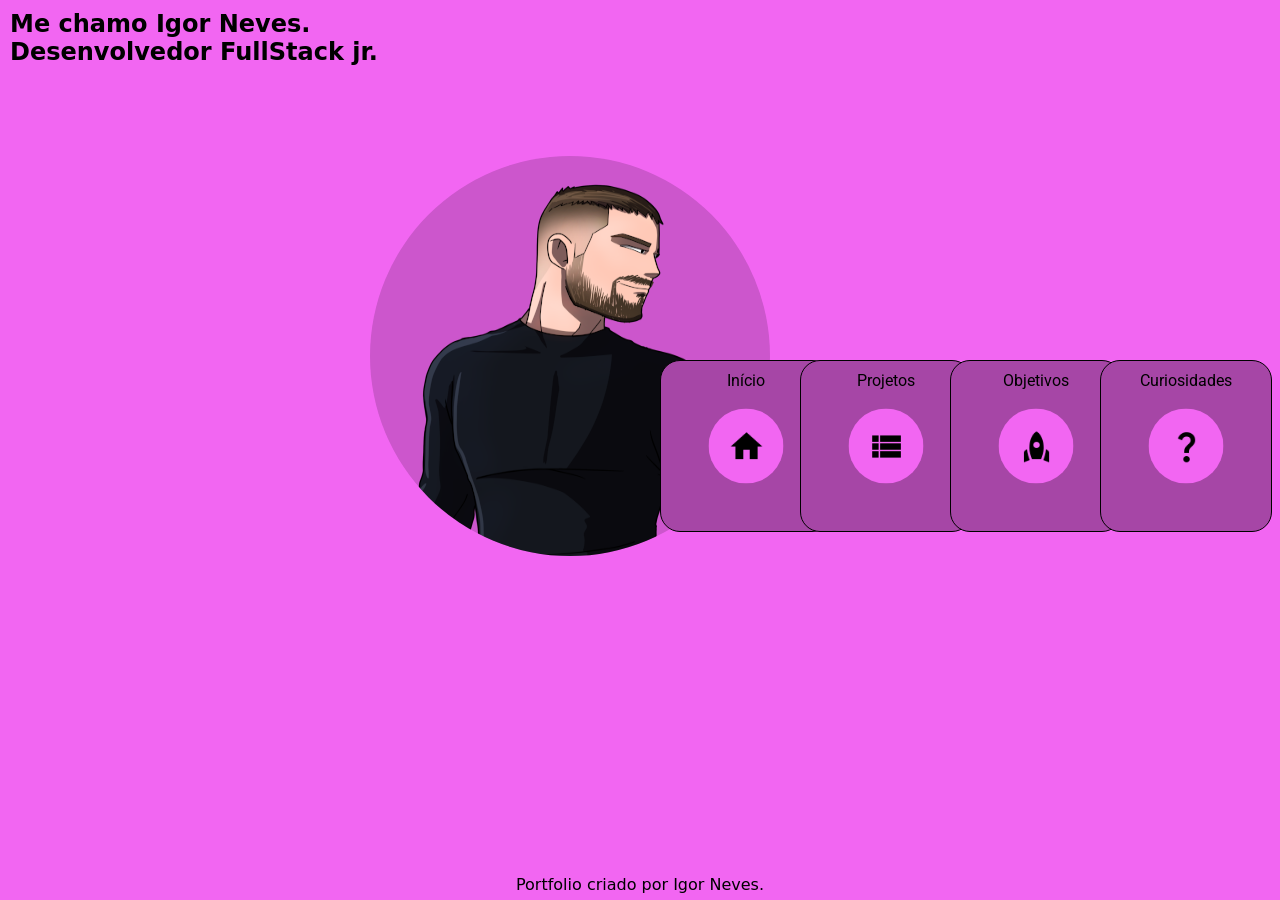
<file: index.html>
<!DOCTYPE html>
<html lang="pt-br">

<head>
    <meta charset="UTF-8">
    <meta http-equiv="X-UA-Compatible" content="IE=edge">
    <meta name="viewport" content="width=device-width, initial-scale=1.0">
    <link rel="shortcut icon" href="../midias/apple-touch-icon.png" type="image/x-icon">
    <link rel="stylesheet" href="PaginaInicial/style.css">
    <link href="https://fonts.googleapis.com/icon?family=Material+Icons" rel="stylesheet">
    <title>Document</title>
</head>

<body>
    <header>

        <div class="Quadrado" id="index">

            <a href="index.html">Início</a>
        </div>

        <div class="Quadrado" id="Projetos">
            <a href="PaginaInicial/projetos.html">Projetos</a>
        </div>


        <div class="Quadrado" id="Objetivos"><a href="PaginaInicial/projetos.html">Objetivos</a>
        </div>

        <div class="Quadrado" id="Curiosidades">
            <a href="PaginaInicial/curiosidades.html">Curiosidades</a>
        </div>

    </header>


    <section class="basico">
        <h1>Me chamo Igor Neves.</h1>
        <h2>Desenvolvedor FullStack jr.</h2>
    </section>
    <section class="SectionImg">
        <picture>
            <source media="(max-width:800px)" srcset="CamisaPreta400.png">
            <img src="midias/CamisaPreta400.png" alt="Perfil Igor">
        </picture>

    </section>
    <footer class="footer">
        <p>Portfolio criado por Igor Neves.</p>
    </footer>

</body>

</html>
</file>
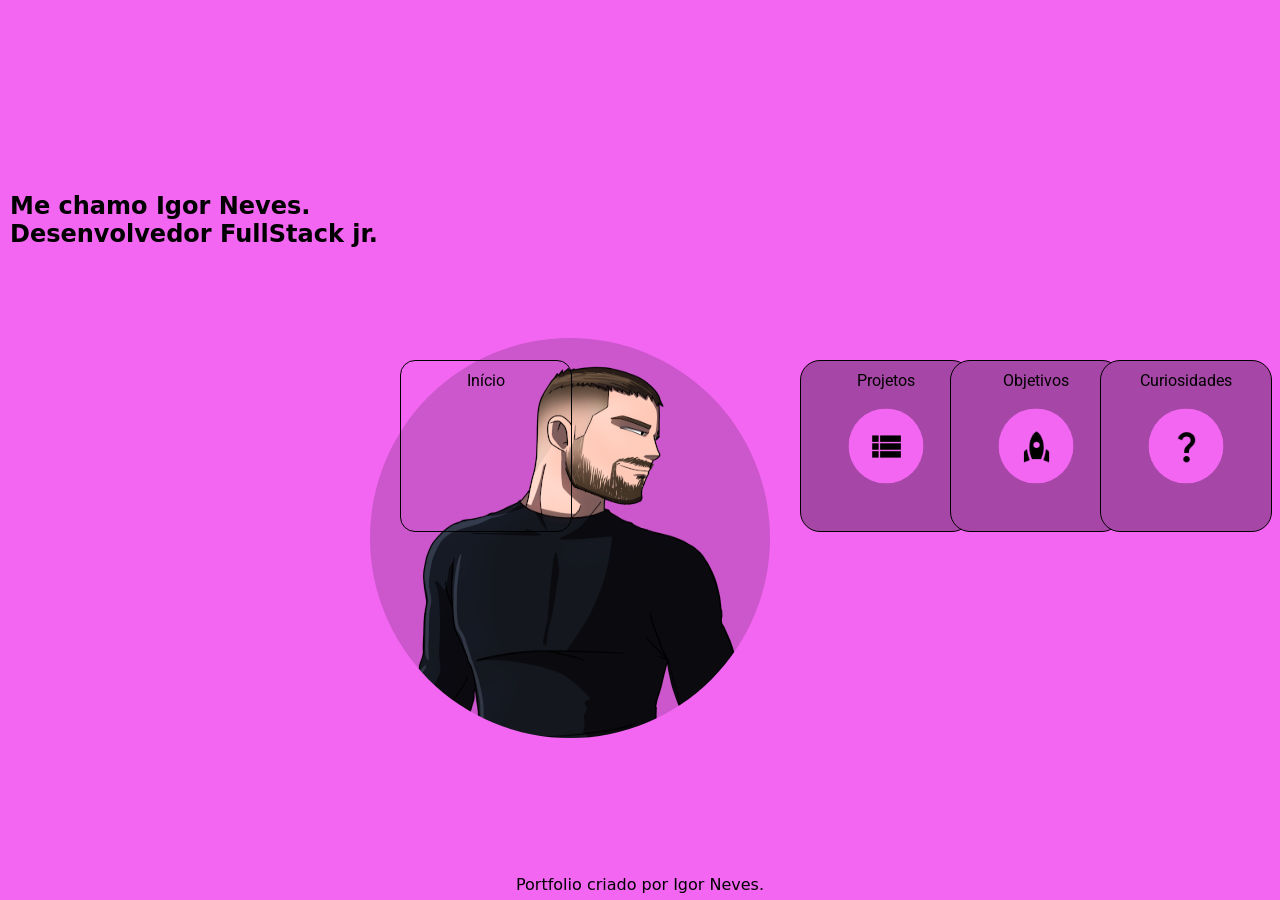
<file: inicio.html>
<!DOCTYPE html>
<html lang="pt-br">

<head>
    <meta charset="UTF-8">
    <meta http-equiv="X-UA-Compatible" content="IE=edge">
    <meta name="viewport" content="width=device-width, initial-scale=1.0">
    <link rel="shortcut icon" href="../midias/apple-touch-icon.png" type="image/x-icon">
    <link rel="stylesheet" href="../PaginaInicial/style.css">
    <link href="https://fonts.googleapis.com/icon?family=Material+Icons" rel="stylesheet">
    <title>Document</title>
</head>

<body>
    <header>

        <div class="Quadrado" id="Inicio">

            <a href="inicio.html">Início</a>
        </div>

        <div class="Quadrado" id="Projetos">
            <a href="projetos.html">Projetos</a>
        </div>


        <div class="Quadrado" id="Objetivos"><a href="Objetivos.html">Objetivos</a>
        </div>

        <div class="Quadrado" id="Curiosidades">
            <a href="curiosidades.html">Curiosidades</a>
        </div>

    </header>


    <section class="basico">
        <h1>Me chamo Igor Neves.</h1>
        <h2>Desenvolvedor FullStack jr.</h2>
    </section>
    <section class="SectionImg">
        <picture>
            <source media="(max-width:800px)" srcset="CamisaPreta400.png">
            <img src="../midias/CamisaPreta400.png" alt="Perfil Igor">
        </picture>

    </section>
    <footer class="footer">
        <p>Portfolio criado por Igor Neves.</p>
    </footer>

</body>

</html>
</file>
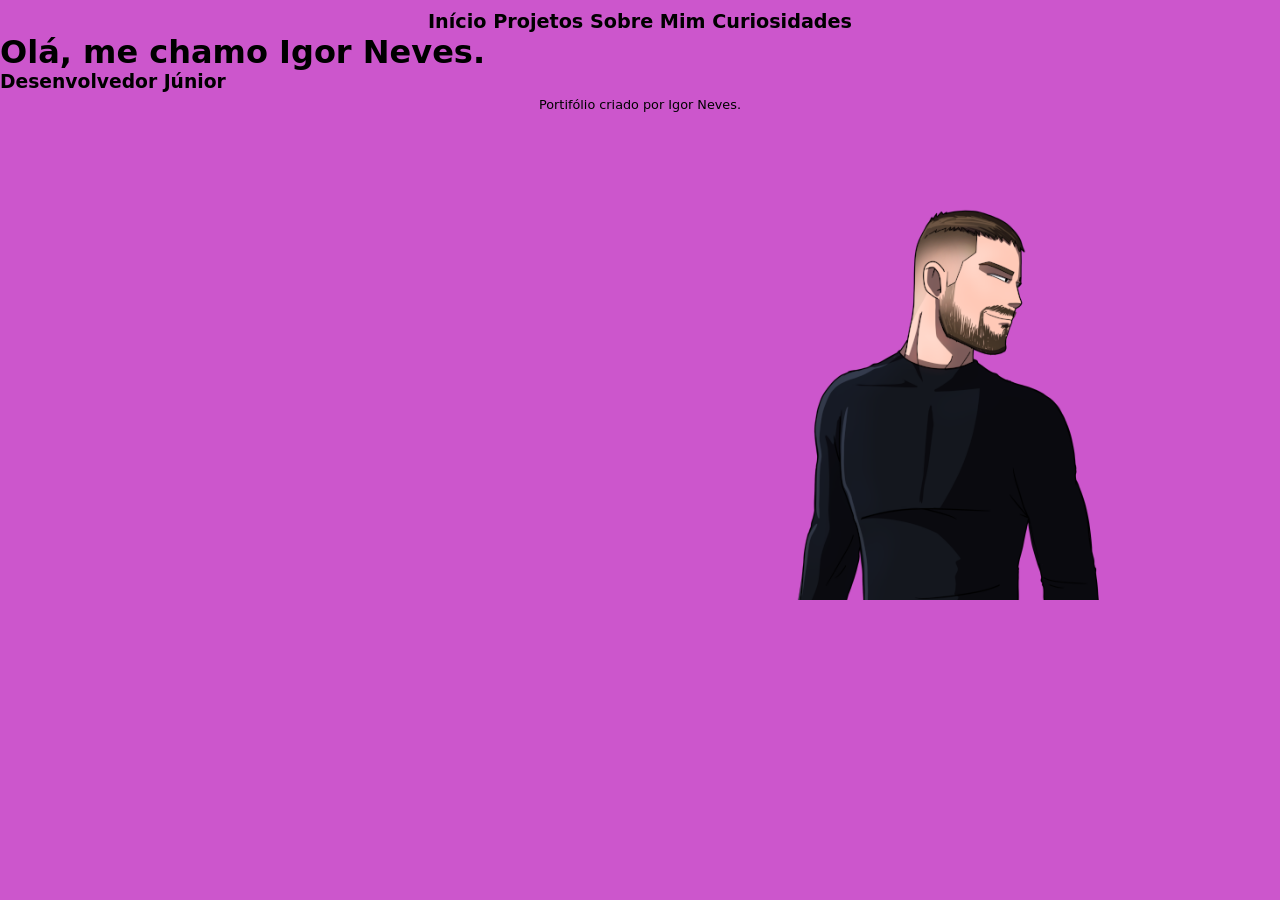
<file: primeira.html>
<!DOCTYPE html>
<html lang="pt-br">
<head>
    <meta charset="UTF-8">
    <meta http-equiv="X-UA-Compatible" content="IE=edge">
    <meta name="viewport" content="width=device-width, initial-scale=1.0">
    <link rel="shortcut icon" href="android-chrome-192x192.png" type="image/x-icon">
    <link rel="stylesheet" href="style.css">
    <title>Document</title>
</head>
<body>
    <header>
        <nav>
        <a href="primeira.html">Início</a>
        <a href="SegundaP.html">Projetos</a>
        <a href="TerceiraS.html">Sobre Mim</a>
        <a href="QuartaC.html">Curiosidades</a>
        </nav>
        <div class="linha">

        </div>
    </header>
    <div class="diagonal">

    </div>
    <picture>
        <source media="(max-width:800px)" srcset="CamisaPreta400.png">
        <img src="CamisaPreta400.png" alt="Perfil Igor">
    </picture>
    <h1 class="basico">Olá, me chamo Igor Neves.</h1>
    <h3>Desenvolvedor Júnior</h3>
   
    
    <footer>
        <p>Portifólio criado por Igor Neves.</p>
    </footer>

</body>
</html>
</file>
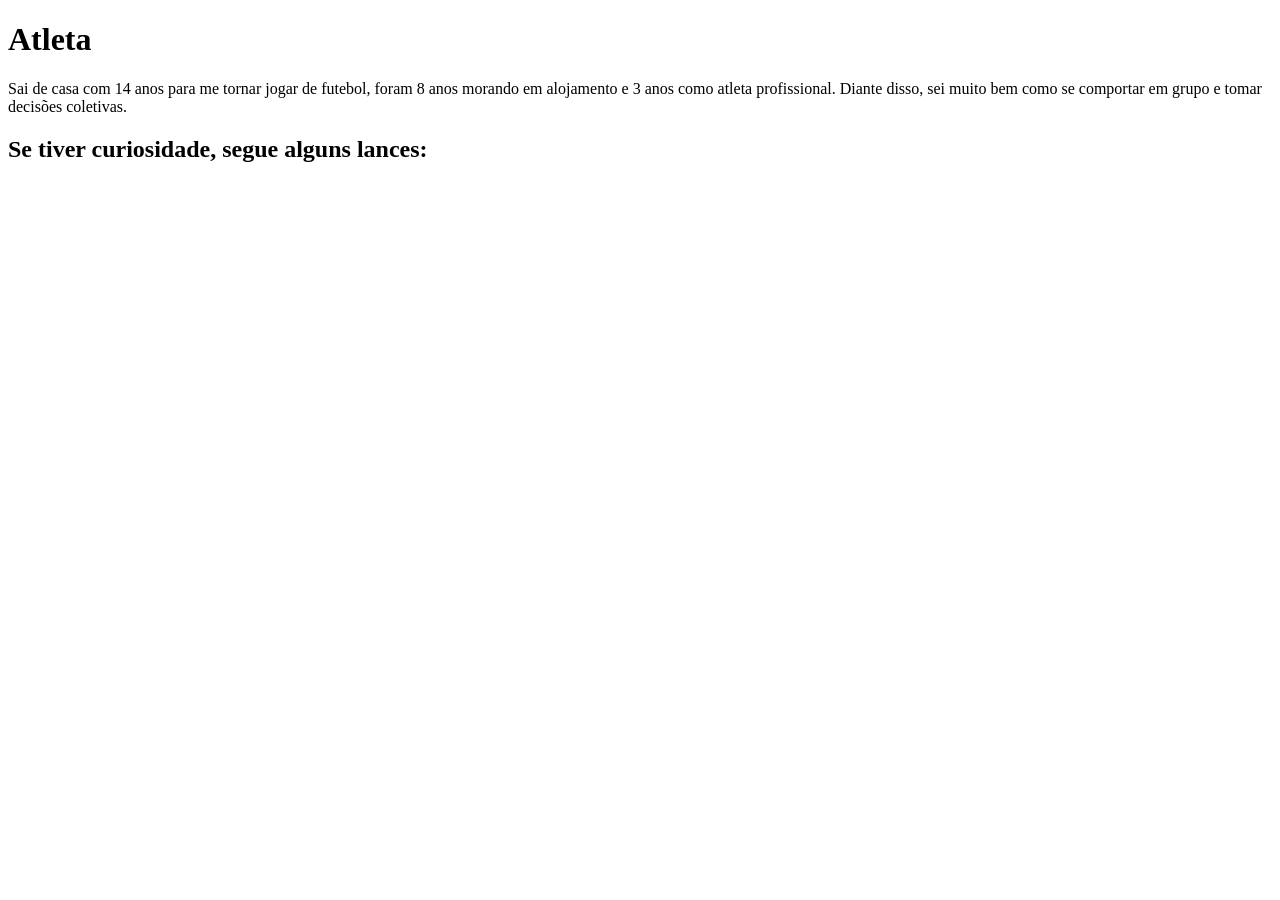
<file: QuartaC.html>
<!DOCTYPE html>
<html lang="pt-br">
<head>
    <meta charset="UTF-8">
    <meta http-equiv="X-UA-Compatible" content="IE=edge">
    <meta name="viewport" content="width=device-width, initial-scale=1.0">
    <title>Document</title>
</head>
<body>
    <h1>Atleta</h1>
    <p>Sai de casa com 14 anos para me tornar jogar de futebol, foram 8 anos morando em alojamento e 3 anos como atleta profissional. Diante disso, sei muito bem como se comportar em grupo e tomar decisões coletivas.</p>
    <h2>Se tiver curiosidade, segue alguns lances:</h2>
    
    <iframe width="560" height="315" src="https://www.youtube.com/embed/rcvhTlLHEu4" title="YouTube video player" frameborder="0" allow="accelerometer; autoplay; clipboard-write; encrypted-media; gyroscope; picture-in-picture" allowfullscreen></iframe>
</body>
</html>
</file>
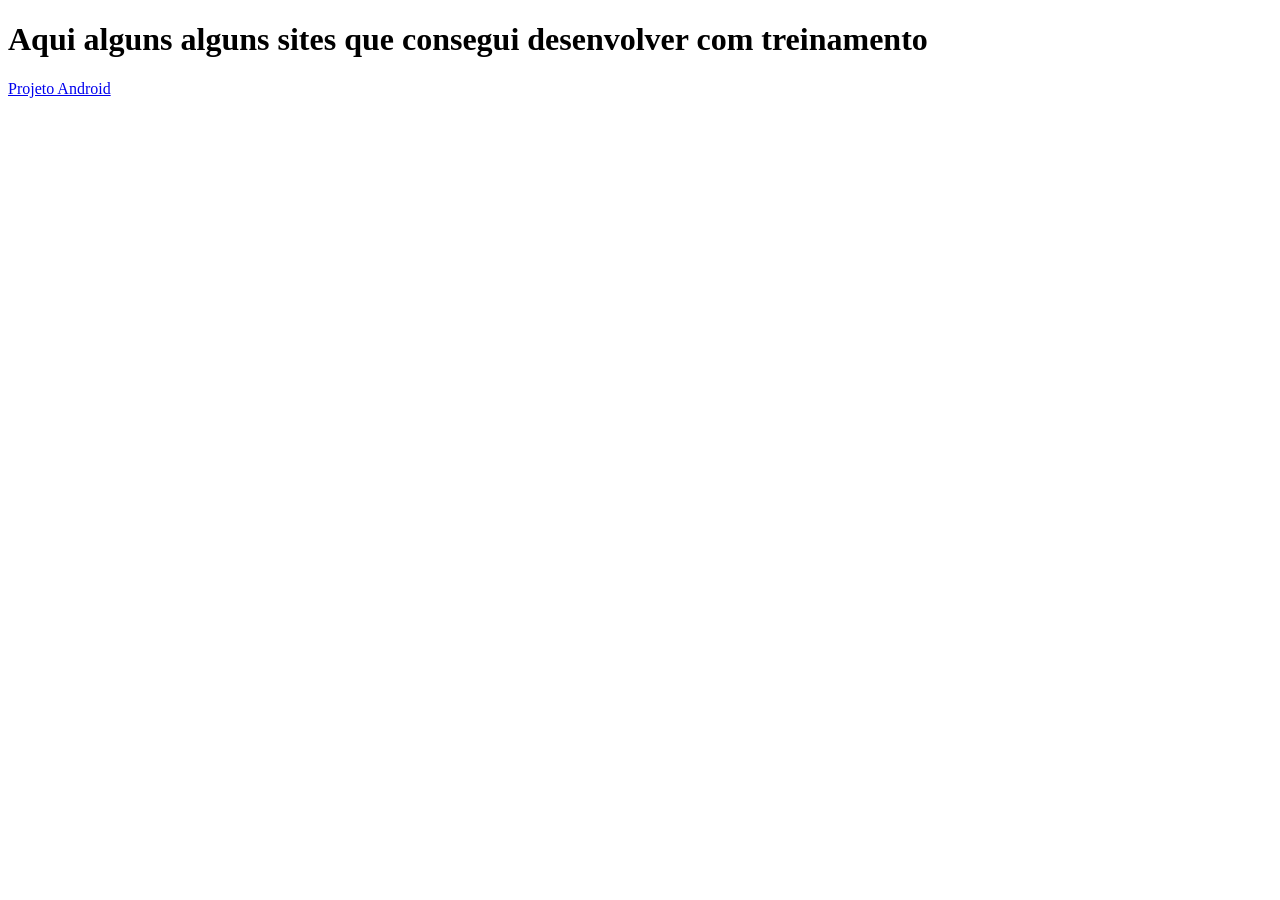
<file: SegundaP.html>
<!DOCTYPE html>
<html lang="pt-br">
<head>
    <meta charset="UTF-8">
    <meta http-equiv="X-UA-Compatible" content="IE=edge">
    <meta name="viewport" content="width=device-width, initial-scale=1.0">
    <title>Document</title>
</head>
<body>
    <h1>Aqui alguns alguns sites que consegui desenvolver com treinamento</h1>
    <a href="./android/android.html">Projeto Android</a>
</body>
</html>
</file>
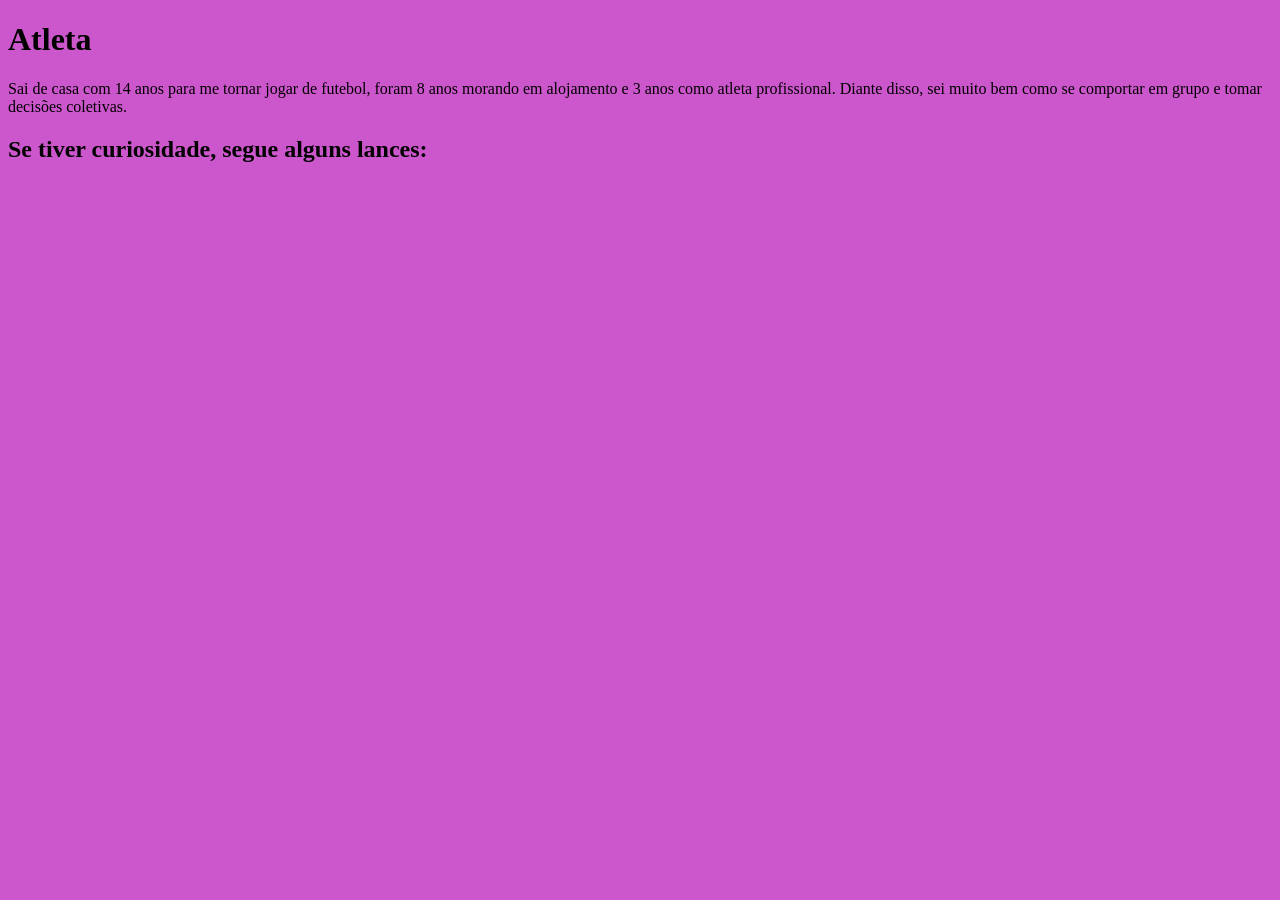
<file: codigos/curiosidades.html>
<!DOCTYPE html>
<html lang="pt-br">
<head>
    <meta charset="UTF-8">
    <meta http-equiv="X-UA-Compatible" content="IE=edge">
    <meta name="viewport" content="width=device-width, initial-scale=1.0">
    <title>Document</title>
    <style>
        body{
            background-color: #CC56CC;;
        }
    </style>
</head>
<body>
    <h1>Atleta</h1>
    <p>Sai de casa com 14 anos para me tornar jogar de futebol, foram 8 anos morando em alojamento e 3 anos como atleta profissional. Diante disso, sei muito bem como se comportar em grupo e tomar decisões coletivas.</p>
    <h2>Se tiver curiosidade, segue alguns lances:</h2>
    
    <iframe width="560" height="315" src="https://www.youtube.com/embed/rcvhTlLHEu4" title="YouTube video player" frameborder="0" allow="accelerometer; autoplay; clipboard-write; encrypted-media; gyroscope; picture-in-picture" allowfullscreen></iframe>
</body>
</html>
</file>
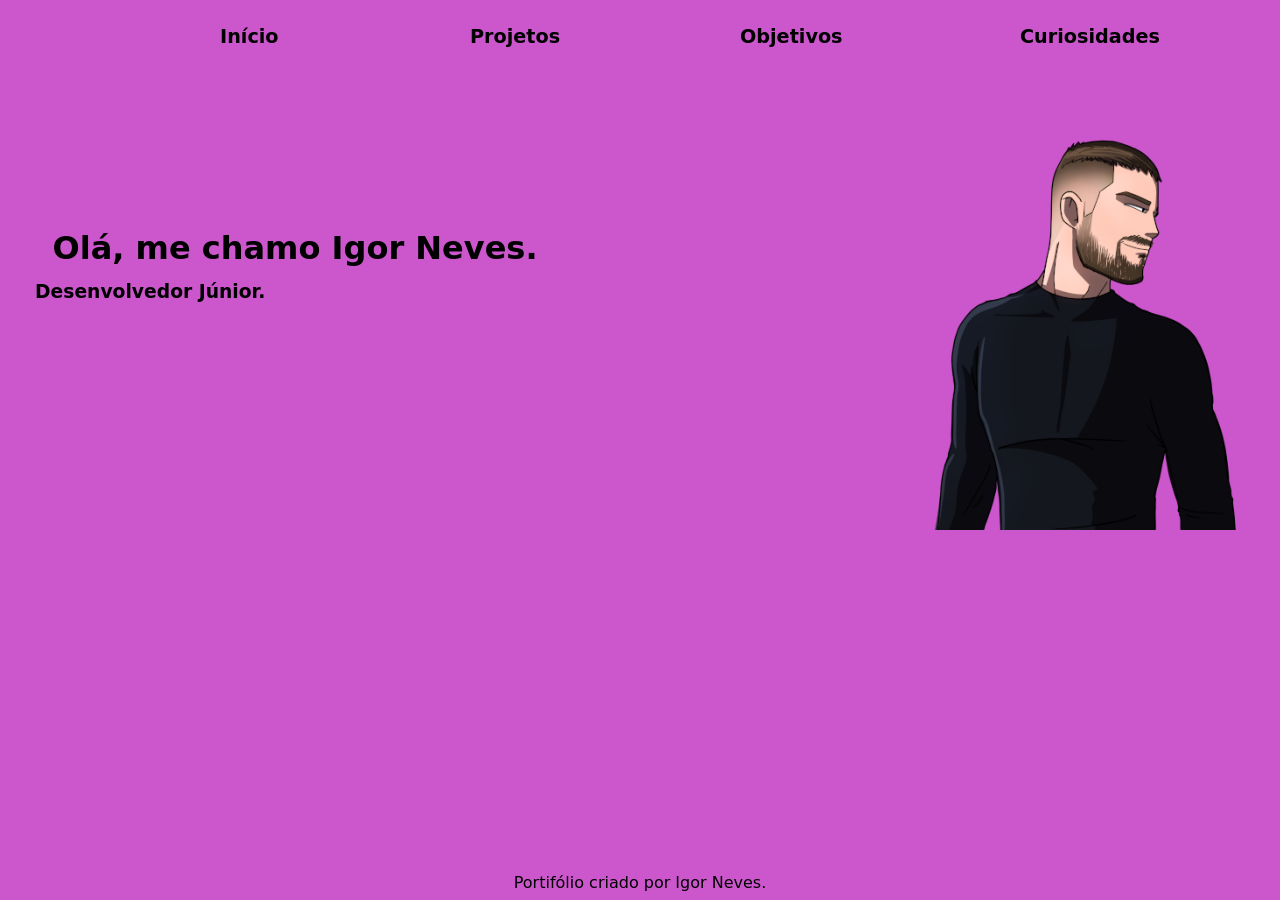
<file: codigos/inicio.html>
<!DOCTYPE html>
<html lang="pt-br">
<head>
    <meta charset="UTF-8">
    <meta http-equiv="X-UA-Compatible" content="IE=edge">
    <meta name="viewport" content="width=device-width, initial-scale=1.0">
    <link rel="shortcut icon" href="../midias/apple-touch-icon.png" type="image/x-icon">
    <link rel="stylesheet" href="../codigos/style.css">
    <title>Document</title>
</head>
<body>
    <header>
        <nav>
        <a class="inicio" href="inicio.html">Início</a>
        <a class= "projetos" href="../codigos/projetos.html">Projetos</a>
        <a class= "Objetivos" href="../codigos/Objetivos.html">Objetivos</a>
        <a class= "curiosidades" href="../codigos/curiosidades.html">Curiosidades</a>
        </nav>
        
    </header>
  
    <picture>
        
            <source media="(max-width:800px)" srcset="CamisaPreta400.png">
            <img src="../midias/CamisaPreta400.png" alt="Perfil Igor">
        
    </picture>
   
    <h1 class="basico">Olá, me chamo Igor Neves.</h1>
    <h3>Desenvolvedor Júnior.</h3>

    <footer>
        <p>Portifólio criado por Igor Neves.</p>
    </footer>

</body>
</html>
</file>
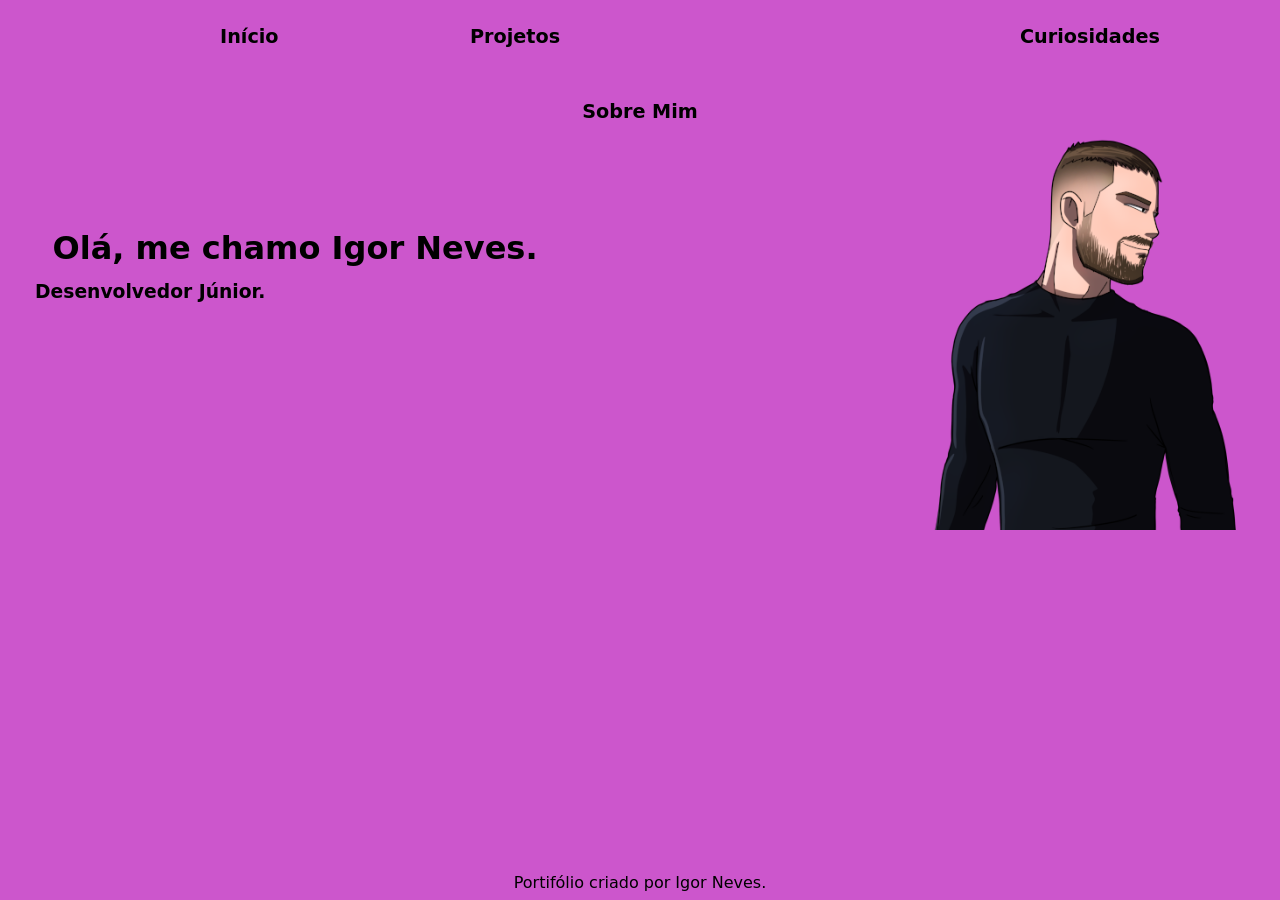
<file: codigos/primeira.html>
<!DOCTYPE html>
<html lang="pt-br">
<head>
    <meta charset="UTF-8">
    <meta http-equiv="X-UA-Compatible" content="IE=edge">
    <meta name="viewport" content="width=device-width, initial-scale=1.0">
    <link rel="shortcut icon" href="../midias/apple-touch-icon.png" type="image/x-icon">
    <link rel="stylesheet" href="../codigos/style.css">
    <title>Document</title>
</head>
<body>
    <header>
        <nav>
        <a class="inicio" href="primeira.html">Início</a>
        <a class= "projetos" href="../codigos/SegundaP.html">Projetos</a>
        <a class= "sobreMim" href="../codigos/TerceiraS.html">Sobre Mim</a>
        <a class= "curiosidades" href="../codigos/QuartaC.html">Curiosidades</a>
        </nav>
        <div class="linha">

        </div>
    </header>
    <div class="diagonal">

    </div>
    <picture>
        <source media="(max-width:800px)" srcset="CamisaPreta400.png">
        <img src="../midias/CamisaPreta400.png" alt="Perfil Igor">
    </picture>
    <h1 class="basico">Olá, me chamo Igor Neves.</h1>
    <h3>Desenvolvedor Júnior.</h3>
   
    
    <footer>
        <p>Portifólio criado por Igor Neves.</p>
    </footer>

</body>
</html>
</file>
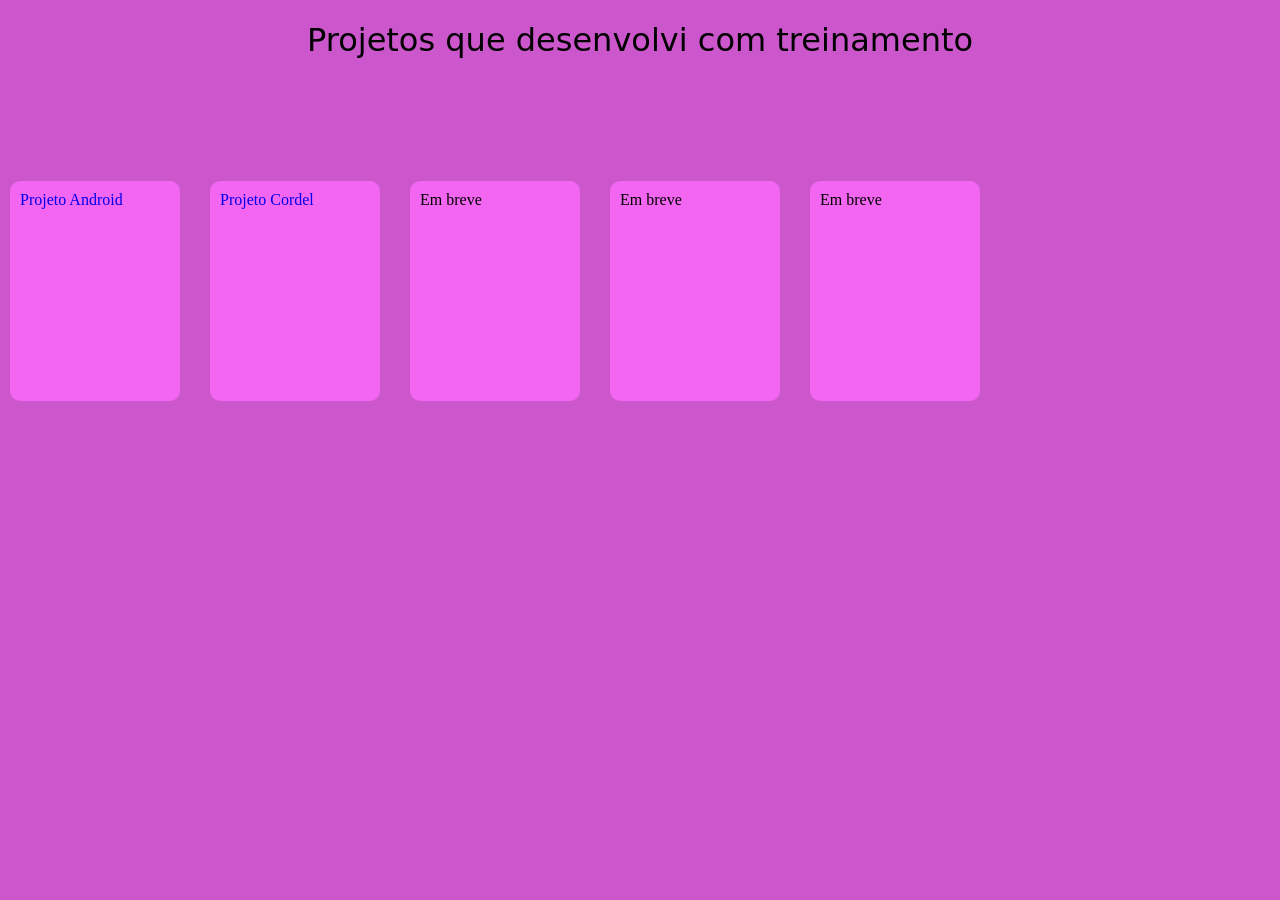
<file: codigos/projetos.html>
<!DOCTYPE html>
<html lang="pt-br">
<head>
    <meta charset="UTF-8">
    <meta http-equiv="X-UA-Compatible" content="IE=edge">
    <meta name="viewport" content="width=device-width, initial-scale=1.0">
    <title>Document</title>
    <link rel="stylesheet" href="styleProjetos.css">
 
   
</head>
<h1>Projetos que desenvolvi com treinamento</h1>
<body>
    <section id="box">
        <a href="../android/android.html">Projeto Android</a>
    </section>
    <section id="box2">
        <a href="../cordel/cordel.html">Projeto Cordel</a>
    </section>
    <section id="box3">Em breve</section>
    <section id="box4">Em breve</section>
    <section id="box5">Em breve</section>
   
    
    
</body>
</html>
</file>
<file: PaginaInicial/style.css>
@charset "UTF-8";
/*font-style -> font-weight -> font-size -> font-family*/

/*Padding = tamanho do elemento
Margin = Posicionamento do elemento*/

@import url('https://fonts.googleapis.com/css2?family=Inter:wght@100&display=swap');
@import url('https://fonts.googleapis.com/css2?family=Inter:wght@100&family=Roboto&display=swap');

* {
    margin: 0;
    padding: 0;
}

:root {
    --cor0: #F266F2;
    --cor1: #E660E6;
    --cor2: #CC56CC;
    --cor3: #A646A6;
    --cor4: #662B66;
    font-family: system-ui, -apple-system, BlinkMacSystemFont, 'Segoe UI', Roboto, Oxygen, Ubuntu, Cantarell, 'Open Sans', 'Helvetica Neue', sans-serif;
    /* font-weight: normal;
    min-width: 320; */
}

body {
    background-color: var(--cor0);
    height: 100vh;
    width: 100vh;
    position: absolute;
    
}

.Quadrado {

    position: relative;
    border: 1px solid black;
    width: 150px;
    height: 150px;
    border-radius: 15px;
    text-align: center;
    left: 150px;
    top: 350px;
    padding: 10px;
    margin: 10px 10px 10px 250px;
    font-family: 'Roboto', sans-serif
}

#index {
    display: block;
    text-align: center;
    position: absolute;
    margin-left: 510px;
    width: 150px;
    height: 150px;
    background-color: var(--cor3);
    border-radius: 20px;

}

#index::before {
    content: '';
    position: absolute;
    top: 50%;
    left: 50%;
    transform: translate(-50%, -50%);
    width: 75px;
    /* Diâmetro da bola */
    height: 75px;
    /* Diâmetro da bola */
    border-radius: 50%;
    background-image: url('../midias/iconeHomeG.png');
    /* Caminho para a imagem */
    background-color: var(--cor0);
    /* Cor de fundo branca */
    background-size: 50%;
    /* Ajusta o dimensionamento da imagem */
    background-position: center;
    /* Centraliza a imagem */
    border-radius: 50%;
    background-repeat: no-repeat;

}


#Projetos {
    position: absolute;
    left: 550px;
    width: 150px;
    height: 150px;
    background-color: var(--cor3);
    border-radius: 20px;
}

#Projetos::before {
    content: '';
    position: absolute;
    top: 50%;
    left: 50%;
    transform: translate(-50%, -50%);
    width: 75px;
    height: 75px;
    border-radius: 50%;
    background-image: url('../midias/ProjetosG.png');
    background-color: var(--cor0);
    background-size: 50%;
    background-position: center;
    border-radius: 50%;
    background-repeat: no-repeat;

}

#Objetivos {
    position: absolute;
    left: 700px;
    width: 150px;
    height: 150px;
    background-color: var(--cor3);
    border-radius: 20px;

}

#Objetivos::before {
    content: '';
    position: absolute;
    top: 50%;
    left: 50%;
    transform: translate(-50%, -50%);
    width: 75px;
    height: 75px;
    border-radius: 50%;
    background-image: url('../midias/ObjetivosG.png');
    background-color: var(--cor0);
    background-size: 50%;
    background-position: center;
    border-radius: 50%;
    background-repeat: no-repeat;

}

#Curiosidades {
    position: absolute;
    left: 850px;
    width: 150px;
    height: 150px;
    background-color: var(--cor3);
    border-radius: 20px;

}

#Curiosidades::before {
    content: '';
    position: absolute;
    top: 50%;
    left: 50%;
    transform: translate(-50%, -50%);
    width: 75px; 
    height: 75px;
    border-radius: 50%;
    background-image: url('../midias/CuriosidadesG.png');
    background-color: var(--cor0);
    background-size: 50%;
    background-position: center;
    border-radius: 50%;
    background-repeat: no-repeat;

}

a {
    margin: 15px 0px;
    text-decoration: none;
    color: black;
}

body img {
    display: block;
    width: 400px;
    height: 400px;
    border-radius: 350px;
    top: 100px;
    left: 450px;
    background-color: var(--cor2);

}

.SectionImg {
    display: flex;
    margin: 90px 100px 100px 370px;
}

.basico {
    margin: 10px 10px 10px 10px;
    /* font-family: 'Roboto', sans-serif; */
}

.footer {
    position: fixed;
    left: 0;
    bottom: 0;
    width: 100%;
    height: 50px;
    text-align: center;
    line-height: 70px;
    font-family: 'Inter', sans-serif black;
}
</file>
<file: style.css>
@charset "UTF-8";
/*font-style -> font-weight -> font-size -> font-family*/


:root{
    --cor0:#F266F2;
    --cor1:#E660E6;
    --cor2:#CC56CC;
    --cor3:#A646A6;
    --cor4:#662B66;
    font-family:system-ui, -apple-system, BlinkMacSystemFont, 'Segoe UI', Roboto, Oxygen, Ubuntu, Cantarell, 'Open Sans', 'Helvetica Neue', sans-serif;
    font-weight: normal;
    min-width: 320;
    }
body{
    background-color: #CC56CC;
    margin: auto;
    }
header{
    color:var(--cor0);
    text-align: center;
    min-height: 5px;
    padding-top: 10px;
    font-size: 1.2em;
    font-weight: bold;
    text-decoration: none;
    }
    a{
        margin: 15px 0px;
        text-decoration: none;
        color: black;
        
    }
    
   nav > a:hover{
    background-color:var(--cor4);
    color: var(--cor3); 
    transition-duration: .5s;  
    }
   *{
    margin: 0px;
    padding: 0px;
   }

   img{
   
    display: block;
    max-width: 350px;
    position: absolute;
    top: 20%;
    left: 60%
   }

   div.linha{
   color: black;
   position: absolute;
   height: 200px;
   width: 200px;
   }
   footer{
    text-align: center;
    padding: 5px;
    font-size: 0.8em;
   }
</file>
<file: codigos/style.css>
@charset "UTF-8";
/*font-style -> font-weight -> font-size -> font-family*/

*{
    margin: 0px;
    padding: 0px;
}
:root{
    --cor0:#F266F2;
    --cor1:#E660E6;
    --cor2:#CC56CC;
    --cor3:#A646A6;
    --cor4:#662B66;
    font-family:system-ui, -apple-system, BlinkMacSystemFont, 'Segoe UI', Roboto, Oxygen, Ubuntu, Cantarell, 'Open Sans', 'Helvetica Neue', sans-serif;
    font-weight: normal;
    min-width: 320;
    }

    body{
    background-color: #CC56CC;
    margin: auto;
    }

    header{
    color:var(--cor0);
    text-align:center;
    min-height: 5px;
    padding-top: 100px;
    font-size: 1.2em;
    font-weight: bold;
    text-decoration: none;
        }

       a.inicio{
            position: absolute;
            top: 10px;
            left: 220px;

        }
        a.projetos{
            position: absolute;
            top: 10px;
            left: 470px;
        }

        a.Objetivos{
            position: absolute;
            top: 10px;
            left: 740px;
        }
        
        a.curiosidades{
            position: absolute;
            top: 10px;
            left: 1020px;
        }

    h1.basico{
       position: absolute;
       top: 210px;
       left: -190px;
       transform: translate(50%, 50%); 
      
        }

    h3{
        position: absolute;
        top: 270px;
        left: -80px;
        transform: translate(50%, 50%); 
        color:black;
    }
    a{
        margin: 15px 0px;
        text-decoration: none;
        color: black;
        
    }
    
   nav > a:hover{
    background-color:var(--cor2);
    color: var(--cor3); 
    transition-duration: .5s;  
    }
  

   img{
    
    display: block;
    max-width: 350px;
    position: absolute;
    top: -100px;
    right: 200px;
    transform: translate(50%, 50%); 
   }

   div.linha{
   color: black;
   position: absolute;
   height: 200px;
   width: 200px;
   }

   footer{
    position: absolute;
    top: 98%;
    left: 50%;
    transform: translate(-50%, -50%);
    }
</file>
<file: codigos/styleProjetos.css>
@charset "UTF-8";
h1{
    text-align: center;
    font-weight: normal;
    font-family: system-ui, -apple-system, BlinkMacSystemFont, 'Segoe UI', Roboto, Oxygen, Ubuntu, Cantarell, 'Open Sans', 'Helvetica Neue', sans-serif;
}
body{
    background-color:#CC56CC;
    }

    #box{
        position: absolute;
        margin: 100px;
        height: 200px;
        width: 150px;
        right: 1000px;
        background-color:#F266F2;
        border-radius: 10px;
        padding: 10px;
    }
    #box2{
        position: absolute;
        margin: 100px;
        height: 200px;
        width: 150px;
        right: 800px;
        background-color:#F266F2;
        border-radius: 10px;
        padding: 10px;
    }
    #box3{
        position: absolute;
        padding: 10px;
        margin: 100px;
        height: 200px;
        width: 150px;
        right: 600px;
        border-radius: 10px;
        background-color:#F266F2;
    }
    #box4{
        position: absolute;
        padding: 10px;
        margin: 100px;
        height: 200px;
        width: 150px;
        right: 400px;
        border-radius: 10px;
        background-color:#F266F2;
    }
    #box5{
        position: absolute;
        padding: 10px;
        margin: 100px;
        height: 200px;
        width: 150px;
        right: 200px;
        border-radius: 10px;
        background-color:#F266F2;
    }
    section > a{
        text-decoration: none;
        text-align: center;
    }
</file>
